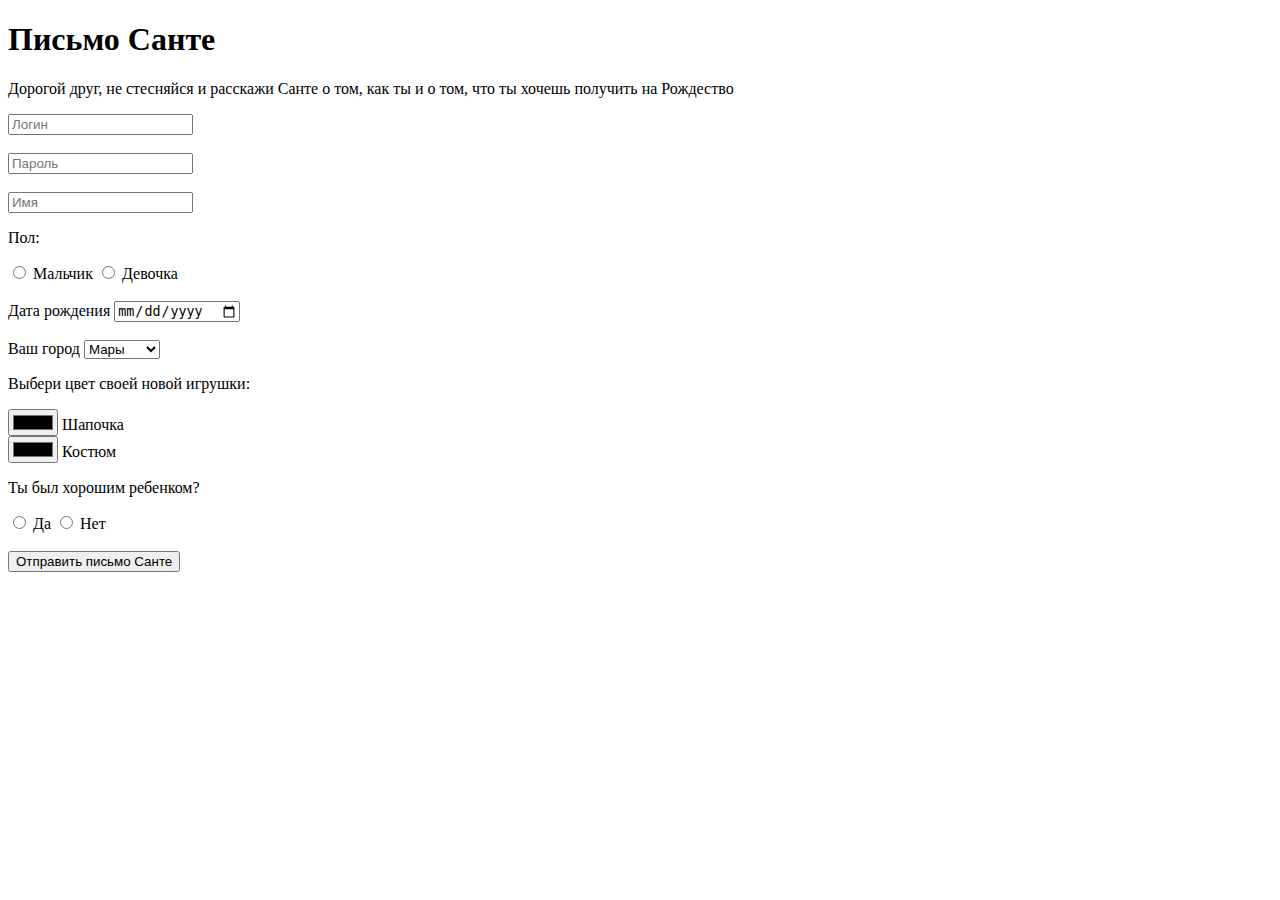
<file: index.html>
<!DOCTYPE html>
<html lang="en">
<head>
    <meta charset="UTF-8">
    <meta name="viewport" content="width=device-width, initial-scale=1.0">
    <title>Santa post</title>
</head>
<body>
    <h1>Письмо Санте</h1>
    <p>Дорогой друг, не стесняйся и расскажи Санте о том, как ты и о том, что ты хочешь получить на Рождество</p>
    <form action="greetings.html" method="get">
        <input type="text" placeholder="Логин"><br><br>
        <input type="text" placeholder="Пароль"><br><br>
        <input type="text" placeholder="Имя">

        <div class="gender-selection">
            <p>Пол:</p>
        <!-- в радио кнопках имя должно быть одинаковым -->
        <input type="radio" name="gender" id="gender-male" value="male">
        <label for="gender-male">Мальчик</label>
        <input type="radio" name="gender" id="gender-female" value="female">
        <label for="gender-female">Девочка</label>
        </div><br>
        
        <label for="birt-date">Дата рождения</label>
        <input type="date" name="birthday" id="birt-date"> <br><br>

        <!-- select выпадающий список -->
        <label for="city-input">Ваш город </label>
        <select name="city" id="city-input">
            <option value="mary" selected>Мары</option>
            <option value="istanbul">Стамбул</option>
            <option value="sochi">Сочи</option>
        </select>

        <p>Выбери цвет своей новой игрушки:</p>
        <input type="color" name="color-cap" id="cap">
        <label for="cap">Шапочка</label> <br>
        <input type="color" name="color-costume" id="costume">
        <label for="cap">Костюм</label>

        <p>Ты был хорошим ребенком?</p>
        <input type="radio" name="choice" id="yes">
        <label for="yes">Да</label>
        <input type="radio" name="choice" id="no">
        <label for="no">Нет</label> <br><br>

        <button type="submit">Отправить письмо Санте</button>
    </form>
</body>
</html>
</file>
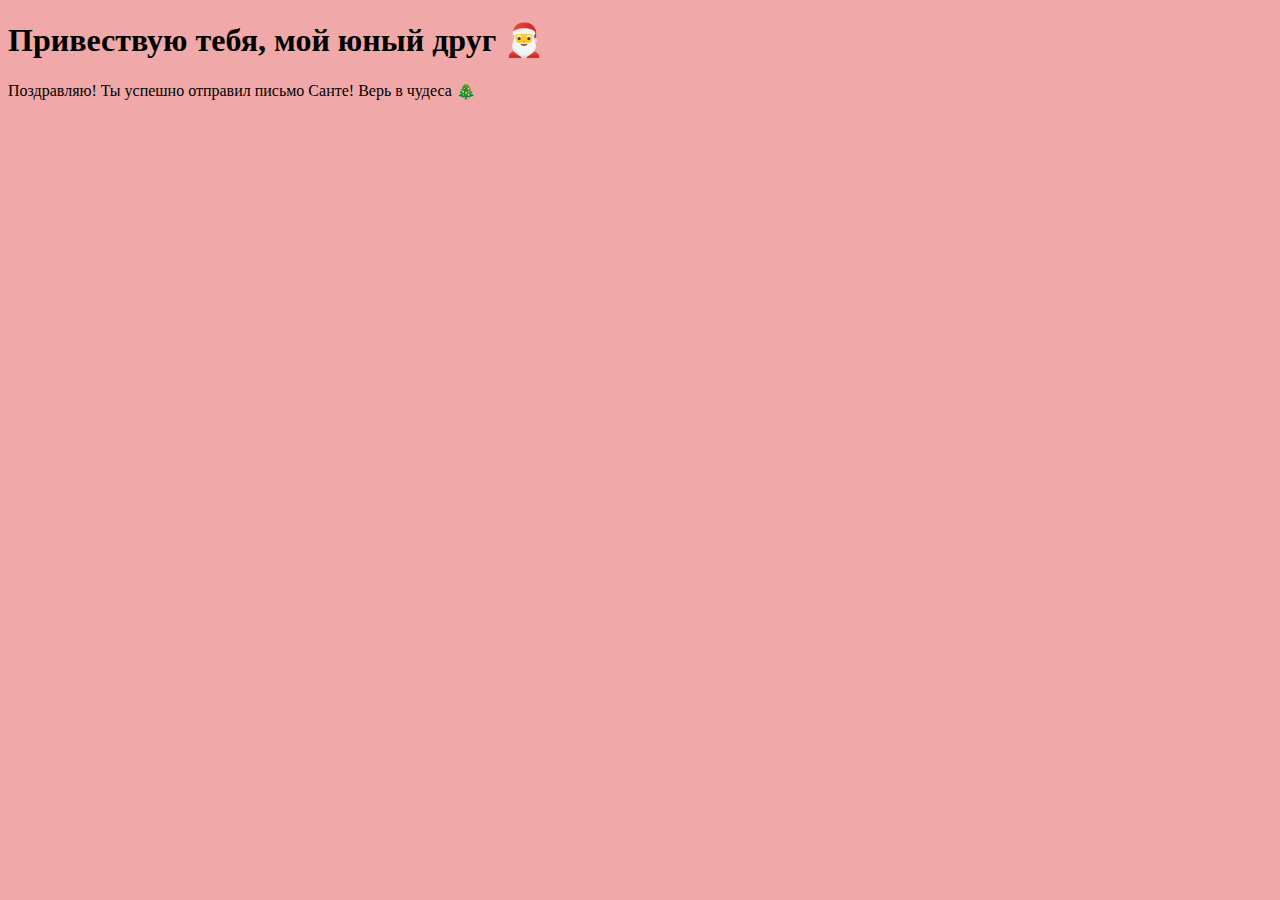
<file: greetings1.html>
<!DOCTYPE html>
<html lang="en">
<head>
    <meta charset="UTF-8">
    <meta name="viewport" content="width=device-width, initial-scale=1.0">
    <title>Greetings</title>
</head>
<body style="background-color: rgb(240, 169, 168);">
    <h1>Привествую тебя, мой юный друг &#127877</h1>
    <p>Поздравляю! Ты успешно отправил письмо Санте! Верь в чудеса &#127876</p>
</body>
</html>
</file>
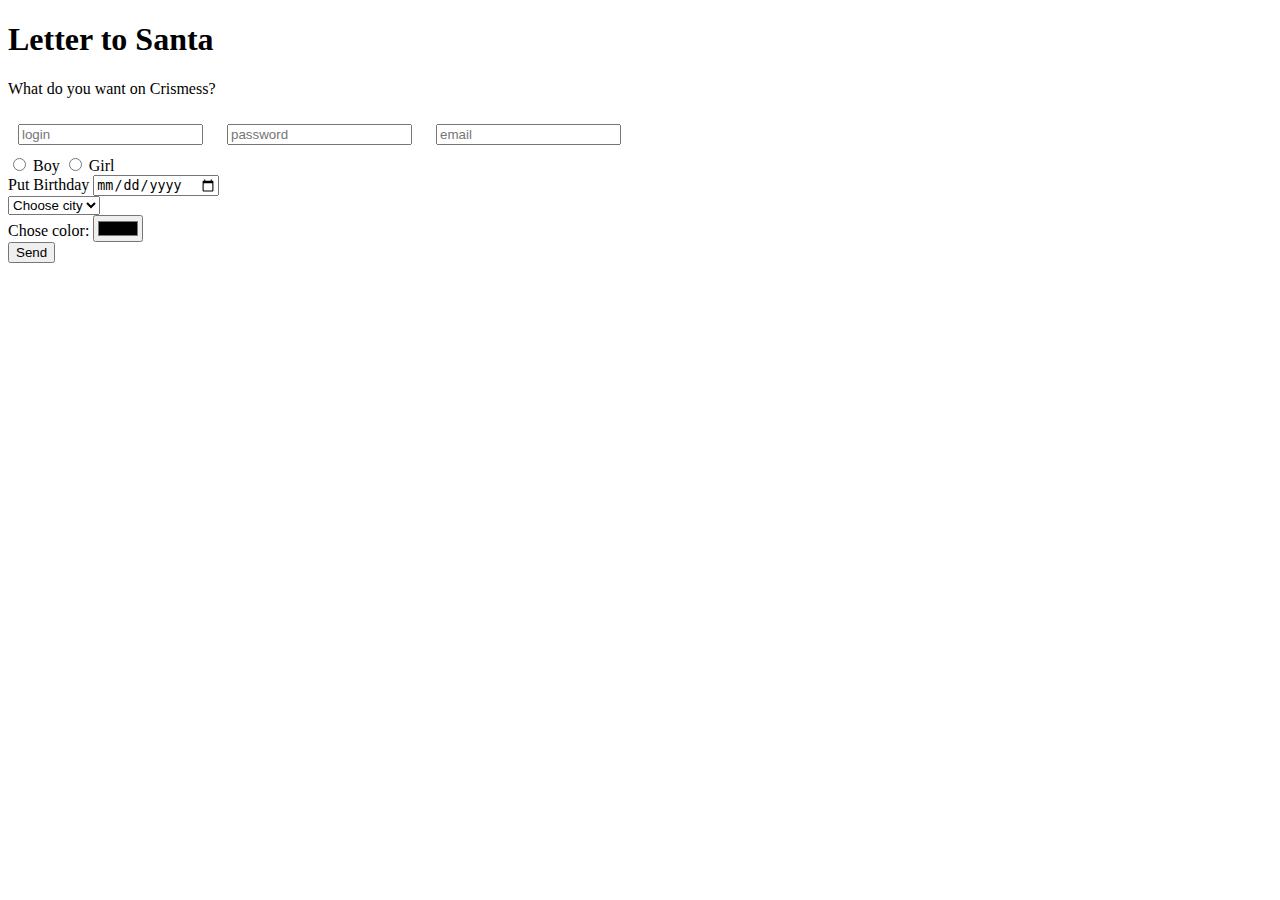
<file: index2.html>
<!DOCTYPE html>
<html lang="en">

<head>
    <meta charset="UTF-8">
    <meta http-equiv="X-UA-Compatible" content="IE=edge">
    <meta name="viewport" content="width=device-width, initial-scale=1.0">
    <title>Letter to Santa</title>
</head>

<body>
    <h1>Letter to Santa</h1>
    <p>What do you want on Crismess?</p>

    <form action="greetings2.html">
        <input type="text" placeholder="login" id="login" style="margin: 10px;" required autocomplete="off">
        <input type="password" placeholder="password" style="margin: 10px;">
        <input type="email" style="margin: 10px;" placeholder="email">
        <br>
        <input type="radio" name="gender" id="man" value="male" required>
        <label for="man">Boy</label>
        <input type="radio" name="gender" value="female" id="woman">
        <label for="woman">Girl</label>
        <br>
        <label for="date">Put Birthday</label>
        <input type="date" name="data" id="date">
        <br>
        <select name="city" id="city">
            <option value="" selected disable>Choose city</option>
            <option value="berlin">Berlin</option>
            <option value="frankfurt">Frankfurt</option>
        </select>
        <br>
        <label for="color-input">Chose color:</label>
        <input type="color" name="" id="color-input">
        <br>
        <button type="submit">Send</button>
    </form>

</body>

</html>
</file>
